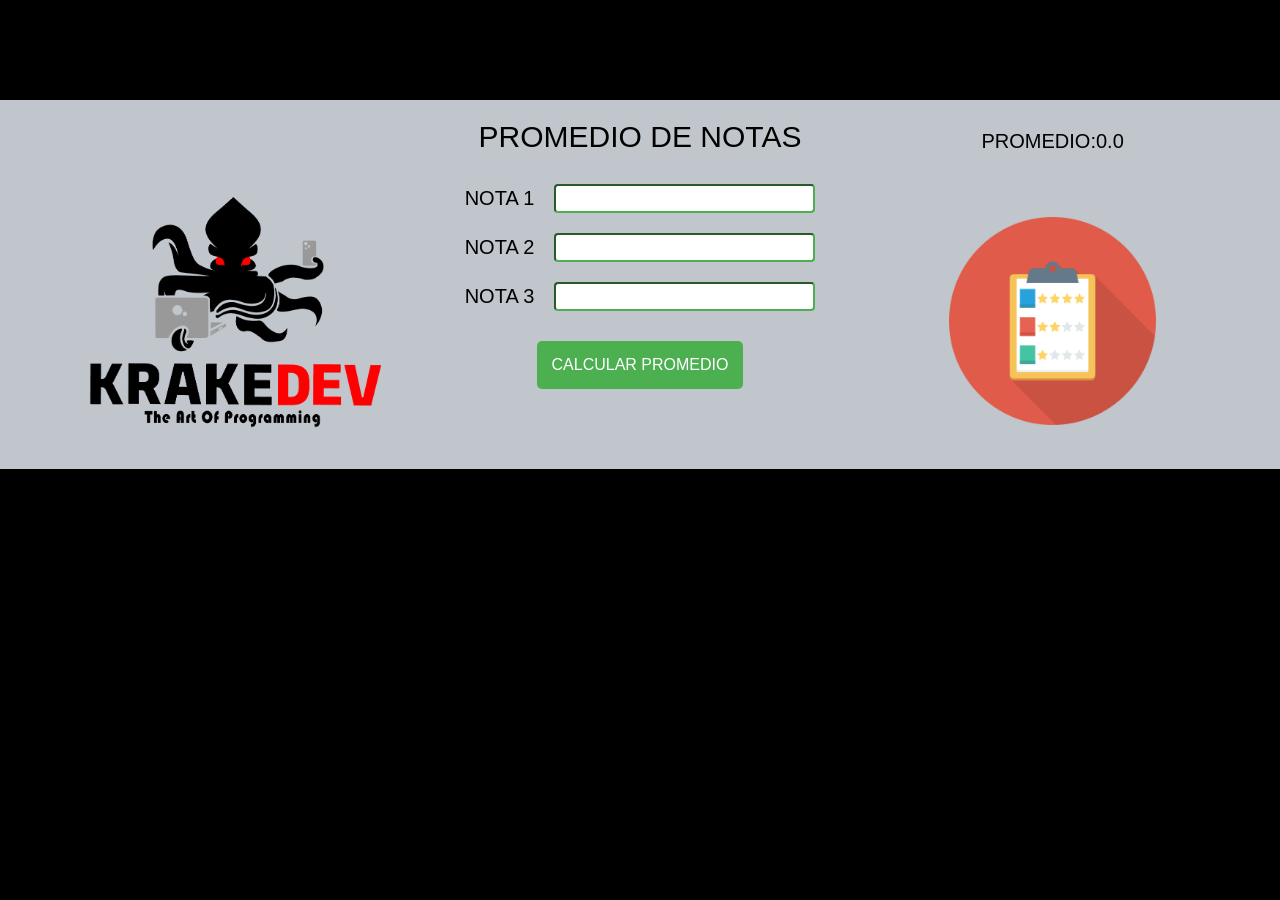
<file: PaginasFirebase/proyecto1/public/index.html>
<!DOCTYPE html>
<html>

<head>
    <link rel="stylesheet" href="notas.css" />
    <script src="notas.js"></script>
    <script src="utilitarios.js"></script>
</head>

<body>
    <div class="principal">
        <div class="logoEscuela">
            <img src="./imagenes/logoKrakeDev.png" width="80%" />
        </div>

        <div class="contenido">
            <div class="titulo">
                PROMEDIO DE NOTAS
            </div>

            <div class="ingresoDatos">
                <div class="tituloCampo">
                    NOTA 1
                </div>
                <div>
                    <input type="text" class="cajaTexto" id="txtNota1" />
                    <div class="error" id="lblError1"></div>
                </div>
            </div>

            <div class="ingresoDatos">
                <div class="tituloCampo">
                    NOTA 2
                </div>
                <div>
                    <input type="text" class="cajaTexto" id="txtNota2" />
                    <div class="error" id="lblError2"></div>
                </div>
            </div>
            <div class="ingresoDatos">
                <div class="tituloCampo">
                    NOTA 3
                </div>
                <div>
                    <input type="text" class="cajaTexto" id="txtNota3" />
                    <div class="error" id="lblError3"></div>
                </div>
            </div>
            <div class="botones">
                <div class="contenedorBoton">
                    <input type="button" value="CALCULAR PROMEDIO" class="estiloBoton" onclick="calcular();" />
                </div>
            </div>
        </div>
        <div class="areaResultado">
            <div class="resultado">
                <div>
                    PROMEDIO:
                </div>
                <div id="lblResultado">
                    0.0
                </div>
            </div>

            <div class="imagenResultado">
                <img src="./imagenes/notas.png" width="50%" />
            </div>
        </div>
    </div>
</body>

</html>
</file>
<file: PaginasFirebase/proyecto1/public/notas.css>
body{
  background-color: black;
    background-size: cover;
    margin-left: 0px;
    margin-right: 0px;
}

.principal{
    display: flex;
    background-color: rgba(240, 248, 255, 0.8);
    margin-left: 0px;
    margin-right:0px;
    flex-direction: row;
    margin-top: 100px;

}
.titulo{
    display: flex;
    flex-direction: row;
    justify-content: center;
    margin: 20px;
    font-size: 30px;
    font-family: Arial, Helvetica, sans-serif;
}
.logoEscuela{
    display: flex;
    flex:1;
    justify-content: center;
    align-items: center;
    
}
.areaResultado{
    display: flex;
    flex:1;
    flex-direction: column;
    justify-content: center;
    align-items: center;
}
.imagen{
    display: flex;
    flex:1;
    justify-content: center;
    align-items: center;
  
}
.estiloBoton{
    background-color: #4CAF50; 
    border: none;
    color: white;
    padding: 15px;
    text-align: center;
    font-size: 16px;
    border-radius: 5px;

}
.estiloBoton:hover {
    background-color:white; 
    color: #4CAF50;
    border:1px;
    border-color: #4CAF50;
    border-radius: 5px;
}
.estiloBoton:active{
    background-color: #4CAF50; 
    border: none;
    color: white;
    padding: 15px;
    text-align: center;
    font-size: 16px;
    border-radius: 5px;

}
.botones{
    display: flex;
    flex-direction: row;
    justify-content: center;
    margin-top: 20px;
}
.contenedorBoton{
    display: flex;
    flex:1;
    justify-content: center;
}
.cajaTexto{
    border-radius: 4px;
    border-color: #4CAF50;
    
    font-size: 20px;
    color:rgb(85, 83, 83);
}
.ingresoDatos{
    padding: 10px;
    display: flex;
    flex-direction: row;
    justify-content: center;
    font-family: Arial, Helvetica, sans-serif;
}
.tituloCampo{
    font-size: 20px;
    display: flex;
    flex-direction: column;
    justify-content: center;
    align-items: flex-end;
    margin-right: 20px;
}
.resultado{
    display: flex;
    flex:1;
    flex-direction: row;
    font-size: 20px;
    font-family: Arial, Helvetica, sans-serif;
    margin-top: 30px;

}
.imagenResultado{
    display: flex;
    flex:6;
    justify-content: center;
    align-items: center;
    margin: 20px;
}
.error{
    color:red;
    font-style: italic;
    font-size: 16px;
}
</file>
